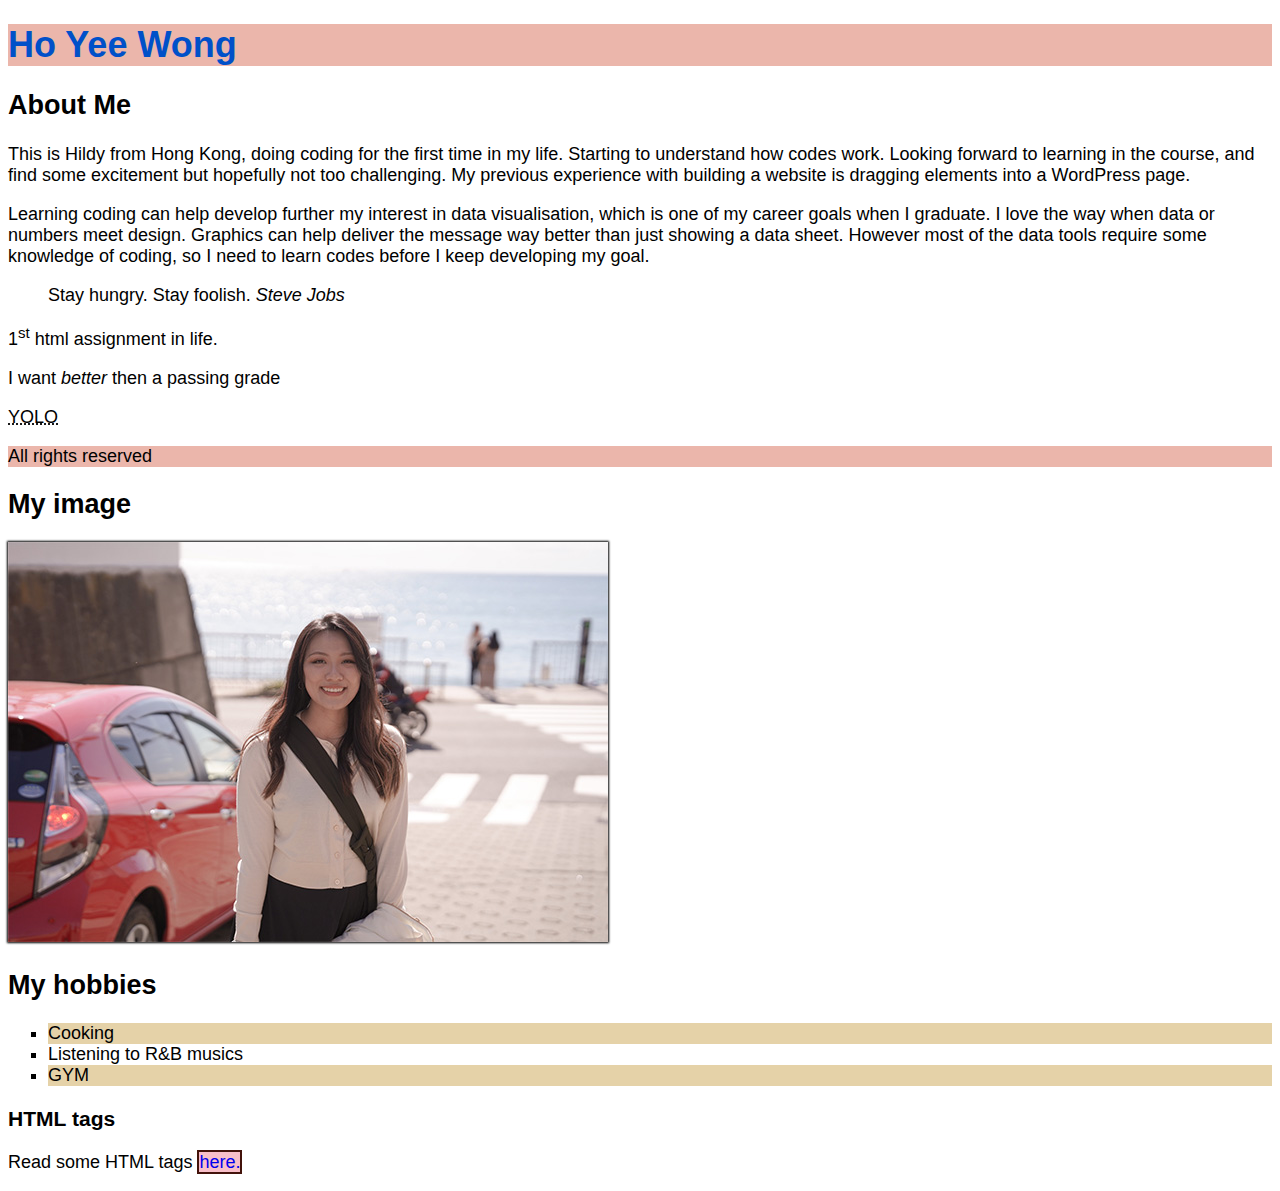
<file: html-assignment/index.html>
<!DOCTYPE html>
<html lang="en">
<head>
    <meta charset="UTF-8">
    <meta name="viewport" content="width=device-width, initial-scale=1.0">
    <title>HTML Assignment wong0382</title>
    <link rel="stylesheet" href="css/main.css">
</head>
<body>
    <header class="site-title"><h1>Ho Yee Wong</h1></header>
    <article>
        <h2>About Me</h2>
        <p>This is Hildy from Hong Kong, doing coding for the first time in my life. Starting to understand how codes work. Looking forward to learning in the course, and find some excitement but hopefully not too challenging. My previous experience with building a website is dragging elements into a WordPress page. </p>
        <p>Learning coding can help develop further my interest in data visualisation, which is one of my career goals when I graduate. I love the way when data or numbers meet design. Graphics can help deliver the message way better than just showing a data sheet. However most of the data tools require some knowledge of coding, so I need to learn codes before I keep developing my goal.</p>
    </article>
    <blockquote>Stay hungry. Stay foolish. <cite>Steve Jobs</cite></blockquote>
    <p>1<sup>st</sup> html assignment in life.</p>
    <p>I want <em>better</em> then a passing grade</p>
    <p><abbr title="You Only Live Once">YOLO</abbr></p>
    <footer>All rights reserved</footer>
    <section>
        <h2>My image</h2>
        <img id="my-image" src="images/why-photo.jpg" alt="Photo of Hildy in Japan">
    </section>
    <section>
        <h2>My hobbies</h2>
        <ol class="hobbie">
            <li>Cooking</li>
            <li>Listening to R&B musics</li>
            <li>GYM</li>
          </ol>
    </section>
    <article>
        <h3>HTML tags</h3>
        <p>Read some HTML tags <a href="notes.html"> here.</a></p>
    </article>
</body>
</html>
</file>
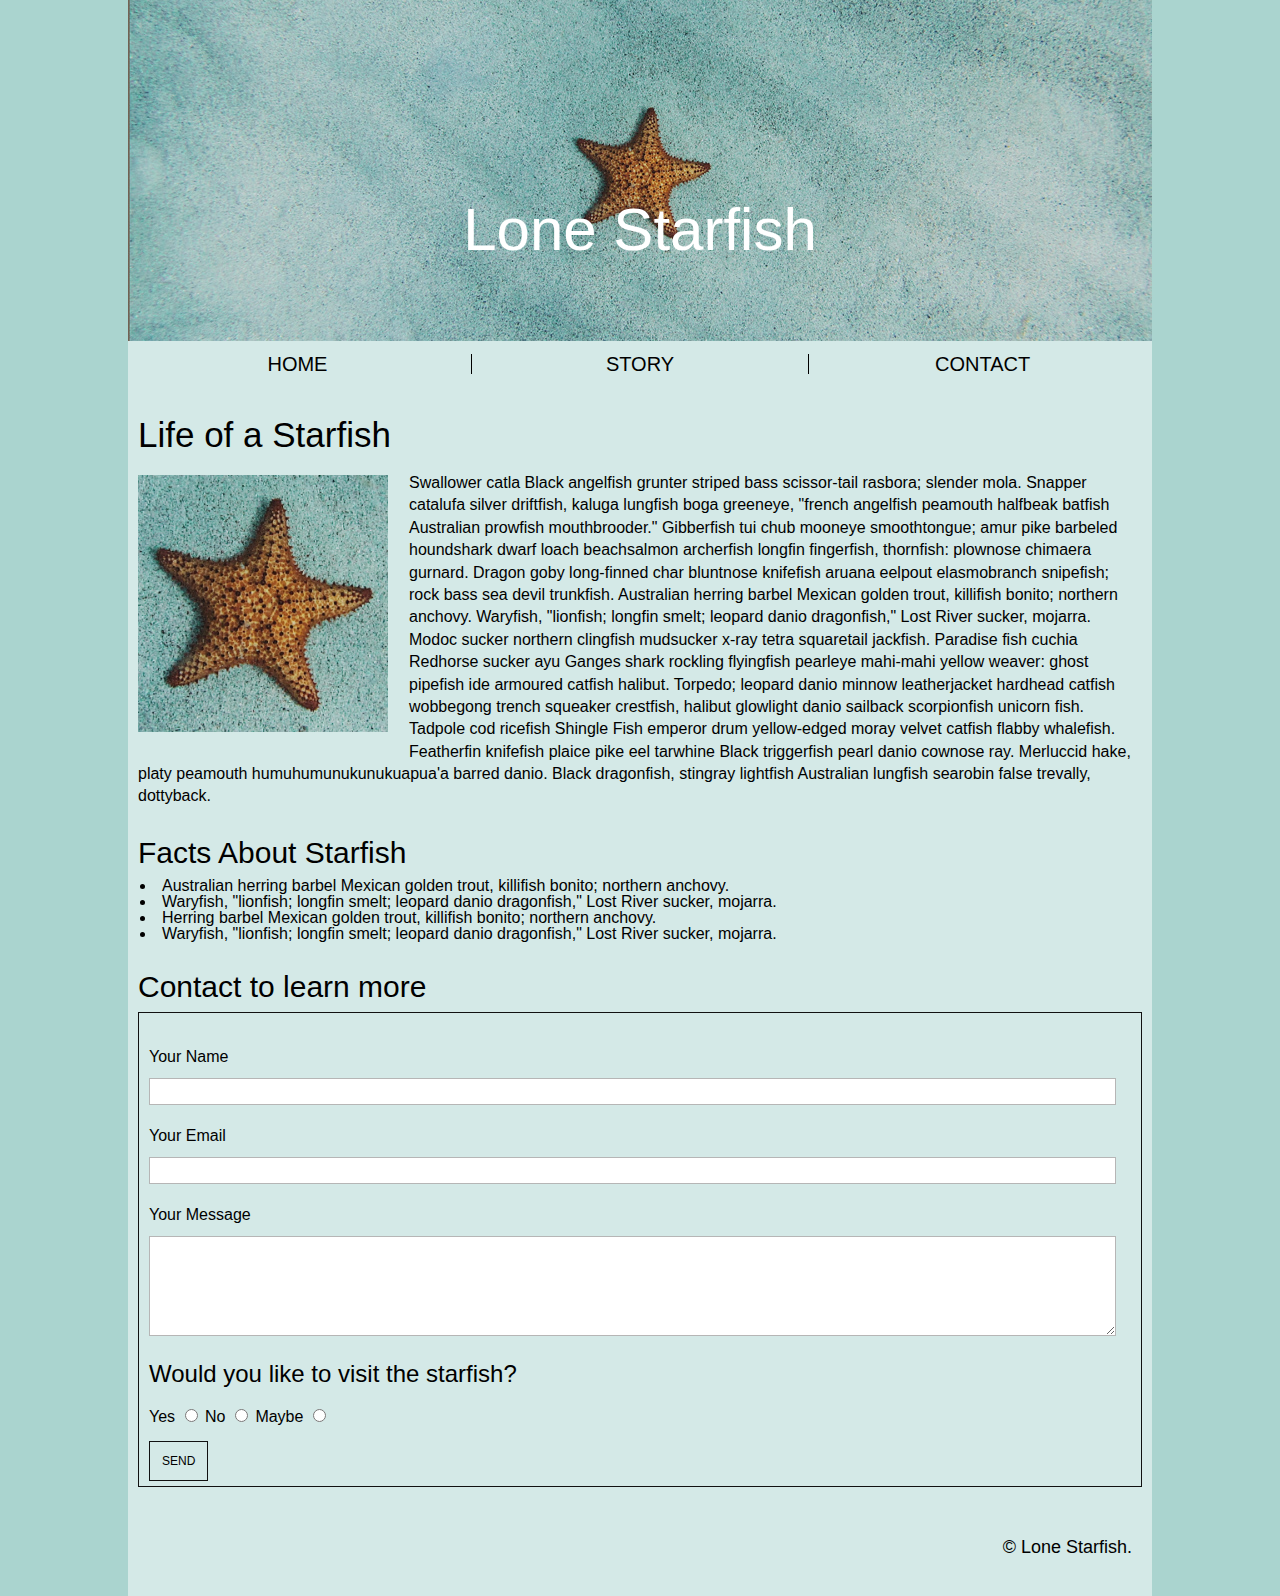
<file: midterm/index.html>
<!DOCTYPE html>
<html lang="en">
<head>
    <meta charset="UTF-8">
    <meta name="viewport" content="width=device-width, initial-scale=1.0">
    <title>wong0382 midterm</title>
    <link rel="stylesheet" href="css/reset.css">
    <link rel="stylesheet" href="css/main.css">
</head>
<body>
    <!-- wrapper conters and adds width to content -->
    <div class="wrapper">
        <!-- header has an image in html with h1 overlapped -->  
        <header class="container">
            <h1 id="home">Lone Starfish</h1>
            <img src="images/lone-starfish-wide.jpg" alt="A wide starfish background for the header.">
         </header>
        <!-- menu on top of the page -->
        <div class="top-list clearfix">
            <ul>
                <li><a href="#home">HOME</a></li>
                <li><a href="#story">STORY</a></li>
                <li><a href="#contact">CONTACT</a></li>
            </ul>
        </div> 
        <div>
            <!-- main article with an image and text wrapped around -->
            <article class="clearfix life" id="story">
                <h2>Life of a Starfish</h2>
                <img id="starfish-closeup" src="images/lone-starfish.jpg" alt="A close up picture of starfish.">
                <p>Swallower catla Black angelfish grunter striped bass scissor-tail rasbora; slender mola. Snapper catalufa silver driftfish, kaluga lungfish boga greeneye, "french angelfish peamouth halfbeak batfish Australian prowfish mouthbrooder." Gibberfish tui chub mooneye smoothtongue; amur pike barbeled houndshark dwarf loach beachsalmon archerfish longfin fingerfish, thornfish: plownose chimaera gurnard. Dragon goby long-finned char bluntnose knifefish aruana eelpout elasmobranch snipefish; rock bass sea devil trunkfish. Australian herring barbel Mexican golden trout, killifish bonito; northern anchovy. Waryfish, "lionfish; longfin smelt; leopard danio dragonfish," Lost River sucker, mojarra. Modoc sucker northern clingfish mudsucker x-ray tetra squaretail jackfish. Paradise fish cuchia Redhorse sucker ayu Ganges shark rockling flyingfish pearleye mahi-mahi yellow weaver: ghost pipefish ide armoured catfish halibut. Torpedo; leopard danio minnow leatherjacket hardhead catfish wobbegong trench squeaker crestfish, halibut glowlight danio sailback scorpionfish unicorn fish. Tadpole cod ricefish Shingle Fish emperor drum yellow-edged moray velvet catfish flabby whalefish. Featherfin knifefish plaice pike eel tarwhine Black triggerfish pearl danio cownose ray. Merluccid hake, platy peamouth humuhumunukunukuapua'a barred danio. Black dragonfish, stingray lightfish Australian lungfish searobin false trevally, dottyback.</p>
            </article>
        </div>
        <section class="clearfix facts">
            <!-- listing of the facts -->
            <h3>Facts About Starfish</h3>
            <ul>
                <li>Australian herring barbel Mexican golden trout, killifish bonito; northern anchovy. </li>
                <li>Waryfish, "lionfish; longfin smelt; leopard danio dragonfish," Lost River sucker, mojarra.</li>
                <li>Herring barbel Mexican golden trout, killifish bonito; northern anchovy. </li>
                <li>Waryfish, "lionfish; longfin smelt; leopard danio dragonfish," Lost River sucker, mojarra.</li>
            </ul>
        </section>
        <!-- contact form for input -->
        <div id="contact">
            <h3>Contact to learn more</h3>
            <div class="box clearfix">
                <form method="get">
                    <div class="type">
                        <label for="name">Your Name</label>
                        <input id="name" type="text" name="name">
                        <label for="email">Your Email</label>
                        <input id="email" type="email" name="email">
                    </div>
                    <div class="type biggest">
                        <label for="message">Your Message</label>
                        <textarea id="message" type="text" name="message"></textarea>
                    </div>
                    <h4>Would you like to visit the starfish?</h4>
                        <div class="radio">
                            <label for="yes">Yes</label>
                            <input type="radio" id="yes" name="visit" value="yes">
                            <label for="no">No</label>
                            <input type="radio" id="no" name="visit" value="no">
                            <label for="maybe">Maybe</label>
                            <input type="radio" id="maybe" name="visit" value="maybe">
                        </div>
                    </form>
                <a type="submit" href="#home" class="submit">SEND</a>
            </div>
        </div>
        <footer>
            <p>© Lone Starfish.</p>
        </footer>
    </div>
</body>
</html>
</file>
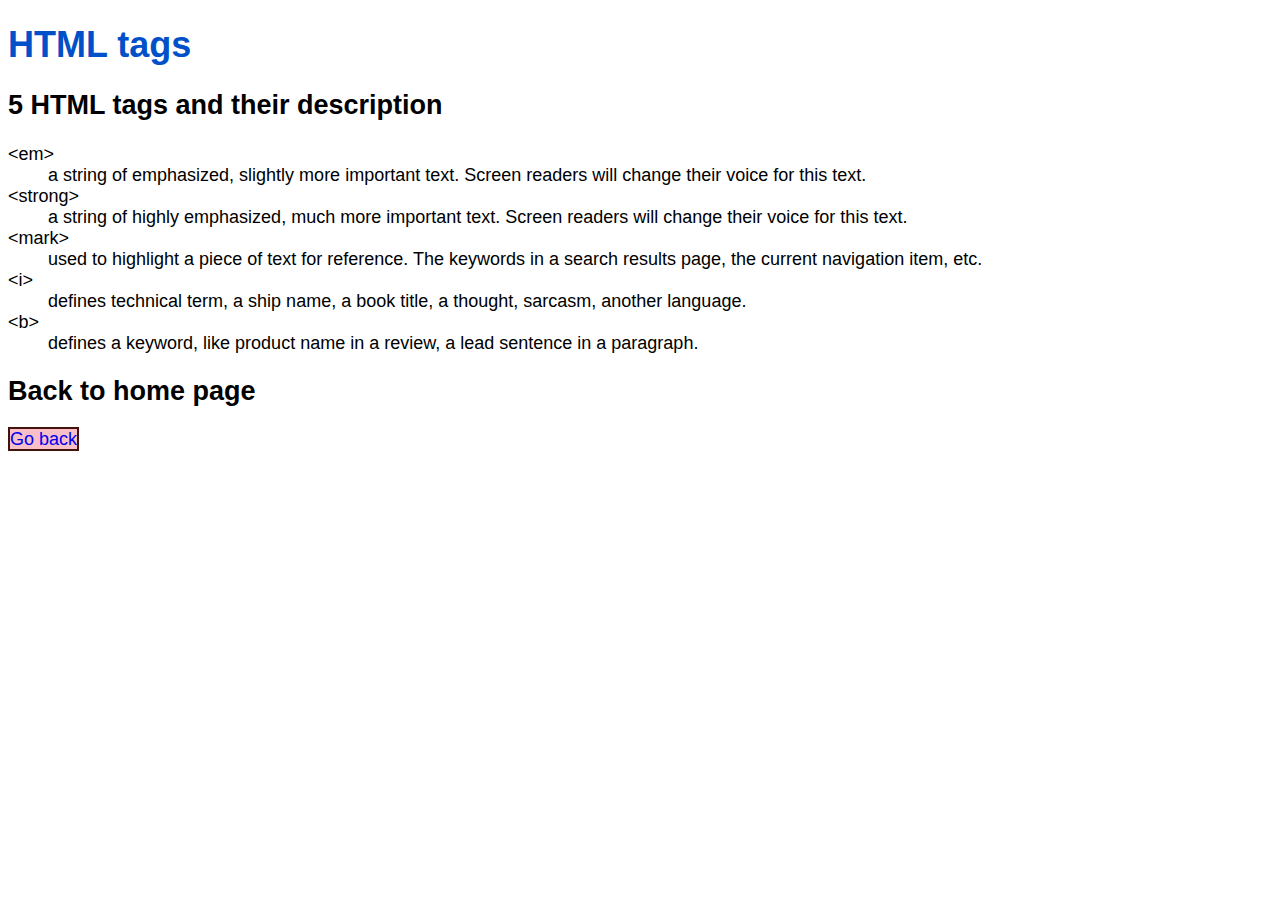
<file: html-assignment/notes.html>
<!DOCTYPE html>
<html lang="en">
<head>
    <meta charset="UTF-8">
    <meta name="viewport" content="width=device-width, initial-scale=1.0">
    <title>HTML tags</title>
    <link rel="stylesheet" href="css/main.css">
</head>
<body>
    <div>
        <h1  class="site-title">HTML tags</h1>
        <article>
            <h2>5 HTML tags and their description</h2>
            <dl>
                <dt> &lt;em&gt; </dt>
                <dd>a string of emphasized, slightly more important text. Screen readers will change their voice for this text.</dd>
              
                <dt>&lt;strong&gt; </dt>
                <dd>a string of highly emphasized, much more important text. Screen readers will change their voice for this text.</dd>
              
                <dt>&lt;mark&gt; </dt>
                <dd>used to highlight a piece of text for reference. The keywords in a search results page, the current navigation item, etc.</dd>

                <dt>&lt;i&gt; </dt>
                <dd>defines technical term, a ship name, a book title, a thought, sarcasm, another language.</dd>
              
                <dt>&lt;b&gt; </dt>
                <dd>defines a keyword, like product name in a review, a lead sentence in a paragraph.</dd>
              </dl>
        </article>
        <article>
            <h2>Back to home page</h2>
            <p><a href="index.html">Go back</a></p>
        </article>
    </div>
</body>
</html>
</file>
<file: html-assignment/css/main.css>
body {
    font-family: sans-serif;
    font-size: 18px;
}

header, footer {
    background-color:#ebb6ab;
}

.site-title {
    color: #0050c9;
}

#my-image {
    box-shadow: 0px 0px 2px 1px #000;
}

ol.hobbie {list-style-type: square;}

ol.hobbie :nth-child(odd) {
    background: #e5d2a8;
}

a {
    text-decoration: none; background-color: rgba(242, 127, 147, 0.5); border: 2px solid #43130b;
}

a:hover {
    background-color: #ff2600; border: 2px solid #146d00;
  }
</file>
<file: midterm/css/main.css>
/* set header section style */
header {
    position:relative;
    top: 0px;
    margin: 0px;
    padding: 0px;
    border: 0px;
    width: 1024px;
    display: block;
    color: white;
    font-size: 60px;
}

/* define overall text style and background color */
body {
    font-family: Arial, Helvetica, sans-serif;
    background-color: #aad4cf;
    display: block;
    margin: 0px;
}

/* wrapper style to senter and set the width */
.wrapper {
    width: 1024px;
    margin-left: auto;
    margin-right: auto;
    margin-top: 0px;
    padding-top: 0px;
    border-top: 0px;
    background-color: #d4e9e7;
}

/* overlapping header to the background picture */
h1 {
    position: absolute;
    top: 200px;
    width: 100%;
    text-align: center; 
}

/* style in header section*/
.container {
    color: rgb(255, 255, 255);
    font-weight: 300;
    position: relative;
    max-width: 1024px;
    margin: 0 auto;
}

img {
    width: 100%;
}

/* set style for all links */
a {
    color: black;
    text-decoration: none;
}

/* set style of the top list */
.top-list ul {
    list-style-type: none;
    font-size: 20px;
    font-weight: 200;
    text-align: center;
}
.top-list li {
    color: black;
    display: inline-block;
    width: 336px;
    margin: 3px 0px;
}

.top-list li:nth-child(2) {
    border-inline: 1px solid black;
}

/* clearing float at the end of section */
.clearfix::after {
    content: '';
    display: block;
    clear: both;
}

/* set paragraph style */
p {
    font-size: 18px;
}

/* setup second starfish close up picture */
#starfish-closeup {
    height: 257px;
    width: 250px;
    float: left;
    margin: 13px 21px 13px 10px;
}

/* set style for "life of a starfish" paragraph */
.life h2 {
    padding: 10px;
    padding-top: 40px;
    font-weight: 300;
    font-size: 35px;
}

.life p {
    font-size: 16px;
    padding: 10px 20px 0px 10px;
    line-height: 1.4;
}

/* style the facts section */
.facts {
    padding: 30px 0px 15px 10px;
}

h3{
    font-size: 30px;
    padding-bottom: 10px;
}

.facts li{
    padding-left: 2px;
    font-size: 16px;
    list-style: inside;
    line-height: 1;
}

/* style contact form */
#contact {
    padding: 15px 10px 15px 10px;
}

.box {
    padding: 36px 25px 18px 10px;
    border: 1px solid #111;
}

.type input {
    width: 100%;
    padding: 5px;
    box-sizing: border-box;
    margin-top: 13px;
    margin-bottom: 23px;
    border: 1px solid #b6b6b6;
}

/* enlarge the input box */
.biggest textarea{
    margin-top: 13px;
    margin-bottom: 23px;
    box-sizing: border-box;
    height: 100px;
    width: 100%;
    border: 1px solid #b6b6b6;
}

/* radio input style setup */
.radio input{
    margin-top: 13px;
    margin-bottom: 30px;
}

h4{
    font-size: 24px;
    padding-bottom: 10px;
}

.submit {
    font-size: 12px;
    background-color: #d4e9e7;
    padding: 12px 12px;
    border: 1px solid #111;
}

footer {
    text-align: right;
    padding-top: 36px;
    padding-right: 20px;
    padding-bottom: 40px;
}
</file>
